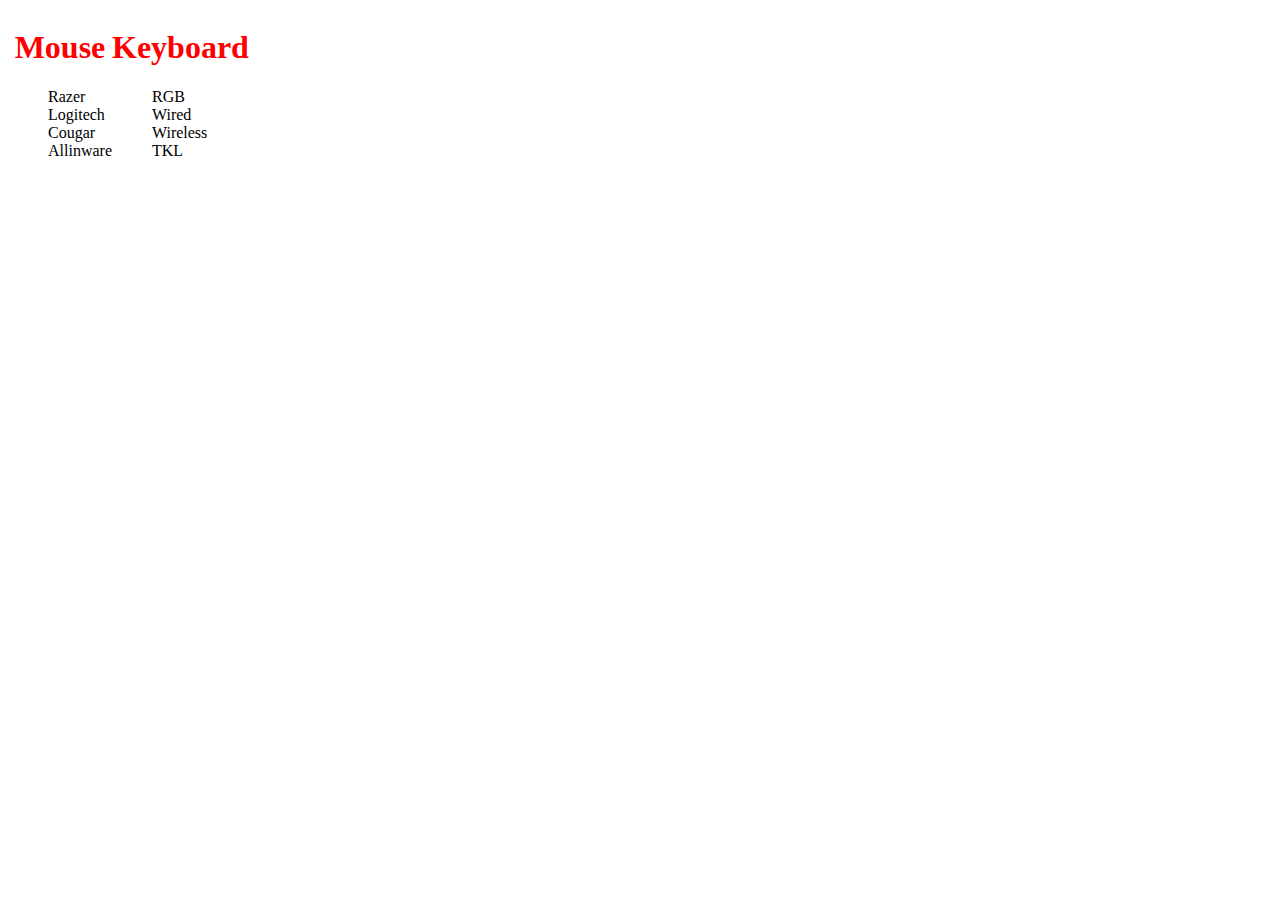
<file: testing/index.html>
<!DOCTYPE html>
<html lang="en">
  <head>
    <meta charset="UTF-8" />
    <meta http-equiv="X-UA-Compatible" content="IE=edge" />
    <meta name="viewport" content="width=device-width, initial-scale=1.0" />
    <title>Document</title>
    <link rel="stylesheet" href="style.css" />
  </head>
  <body>
    <!-- <table>
        <thead>
          <tr>
            <th>Name</th>
            <th>Score</th>
          </tr>
        </thead>
        <tbody>
          <tr>
            <td>Jack</td>
            <td>80</td>
          </tr>
          <tr>
            <td>Tony</td>
            <td class="full-score">100</td>
          </tr>
          <tr>
            <td>Jim</td>
            <td>90</td>
          </tr>
        </tbody>
        <tfoot>
          <tr>
            <th>Average</th>
            <th>90</th>
          </tr>
        </tfoot>
      </table> -->

    <section id="accessories">
      <section class="mouse">
        <h1>Mouse</h1>
        <ul>
          <li>Razer</li>
          <li>Logitech</li>
          <li>Cougar</li>
          <li>Allinware</li>
        </ul>
      </section>
      <section class="keyboard">
        <h1>Keyboard</h1>
        <ul>
          <li>RGB</li>
          <li>Wired</li>
          <li>Wireless</li>
          <li>TKL</li>
        </ul>
      </section>
    </section>
  </body>
</html>
</file>
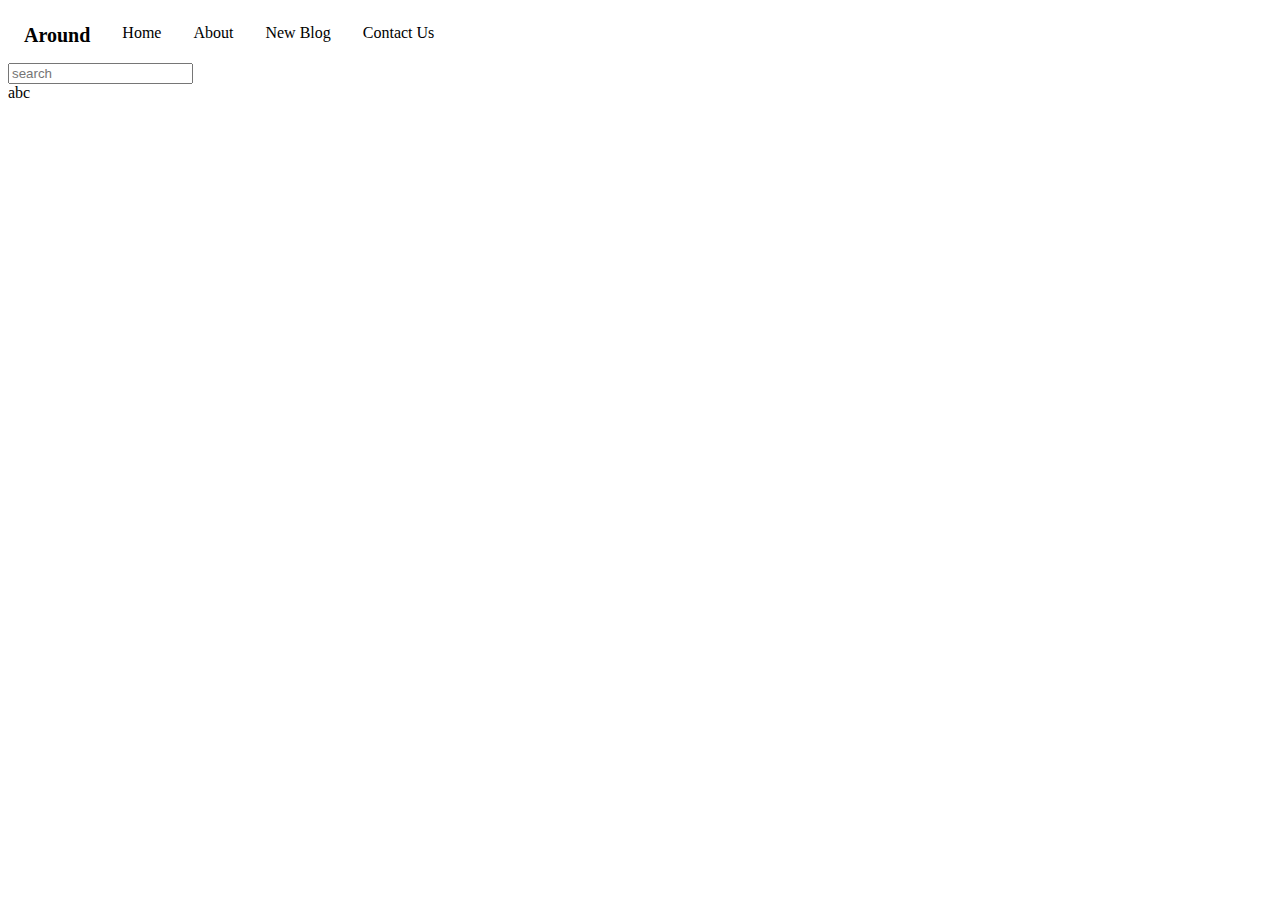
<file: Around.html>
<!DOCTYPE html>
<html lang="en">
<head>
    <meta charset="UTF-8">
    <meta http-equiv="X-UA-Compatible" content="IE=edge">
    <meta name="viewport" content="width=device-width, initial-scale=1.0">
    <title>Around</title>
</head>
<body>
    <div>
        <style>
        ul {
            list-style-type: none;
            margin: 0;
            padding: 0;
            overflow: hidden;
        }

        li  {
            float: left;
        }

        li a {
            display: block;
            text-align: center;
            padding: 16px;
            
        }
    </style>
        <ul>
            <li style="font-size:20px"><a><strong>Around</strong></a></li>
            <li><a>Home</a></li>
            <li><a>About</a></li>
            <li><a>New Blog</a></li>
            <li><a>Contact Us</a></li>
        </ul>
        <form>
            <input type="search" placeholder="search">
        </form>
        
    </div>
    
    <ul>
        <li>a</li>
        <li>b</li>
        <li>c</li>
    </ul>

</body>
</html>
</file>
<file: testing/style.css>
/* table,
th,
td {
  border: 1px solid black;
  border-collapse: collapse;
  padding: 8px;
  color: blue;
}

td.full-score {
  color: red;
}

td {
  text-align: center;
}

th {
  width: 50%;
} */

#accessories {
  display: flex;
  flex-flow: row wrap;
}

.mouse .keyboard {
  display: flex;
  flex-flow: column;
}

h1 {
  order: -1;
  text-align: center;
  color: red;
}
.mouse {
  align-self: center;
}

ul {
  list-style: none;
}
</file>
